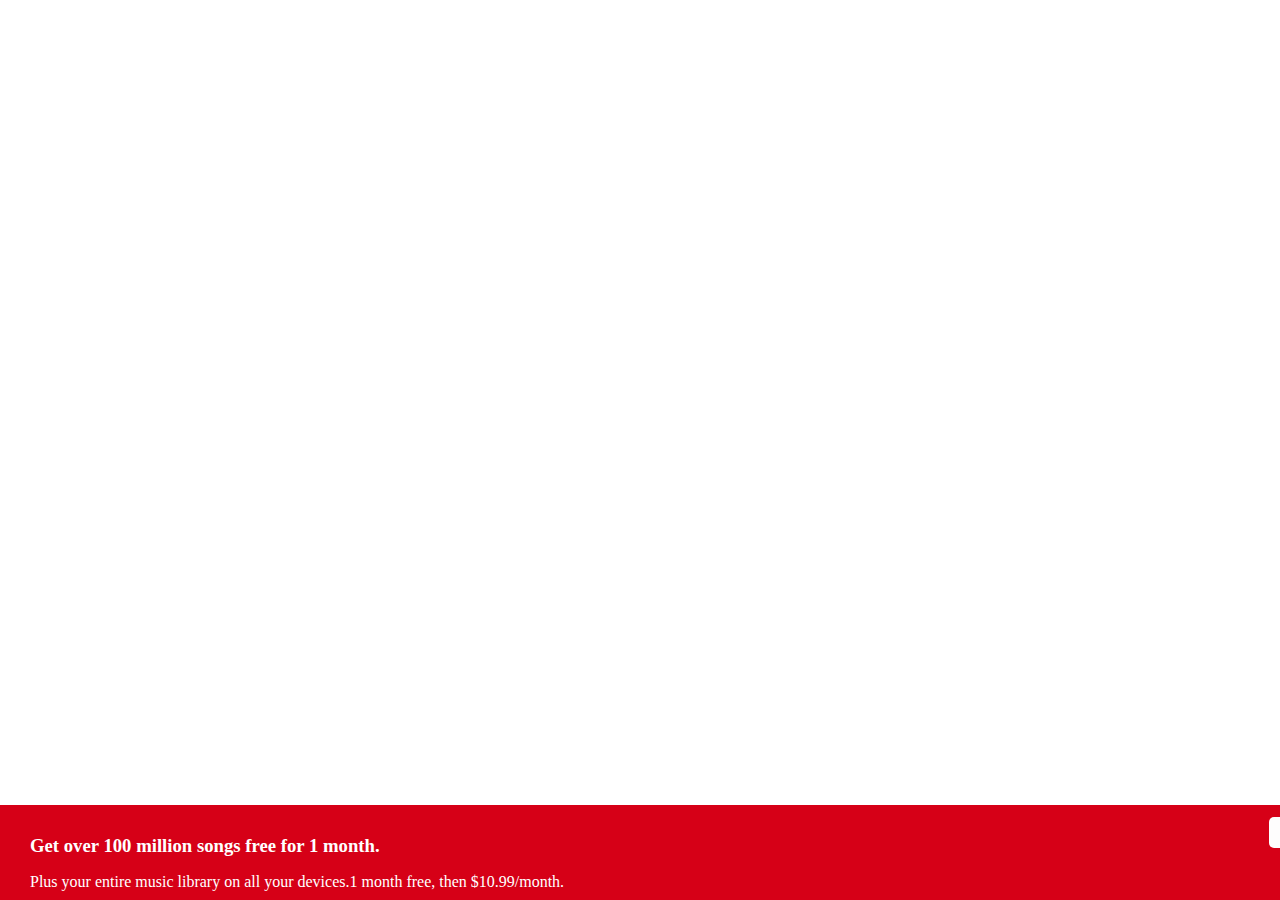
<file: music_playlist/src/Components/Home/Footer.html>
<!DOCTYPE html>
<html>
    <head>
        <meta charset="UTF-8" />
        <meta name="viewport" content="width=device-width, intial-scale=1.0"/>
        <link rel="stylesheet" href="../../CSS/Footer.css">
    </head>
    <body>
        <div class="flex-container">
            <div class="flex">
                <div class="text">
                    <h3>Get over 100 million songs free for 1 month.</h3>
                    <br/>
                </div>
                <div class="text1"> 
                <p>Plus your entire music library on all your devices.1 month free, then $10.99/month.</p>
                </div>
            </div>
                <span>
                    <button>
                        Try it Free
                    </button>
                </span>
        
        </div>
    </body>
</html>
</file>
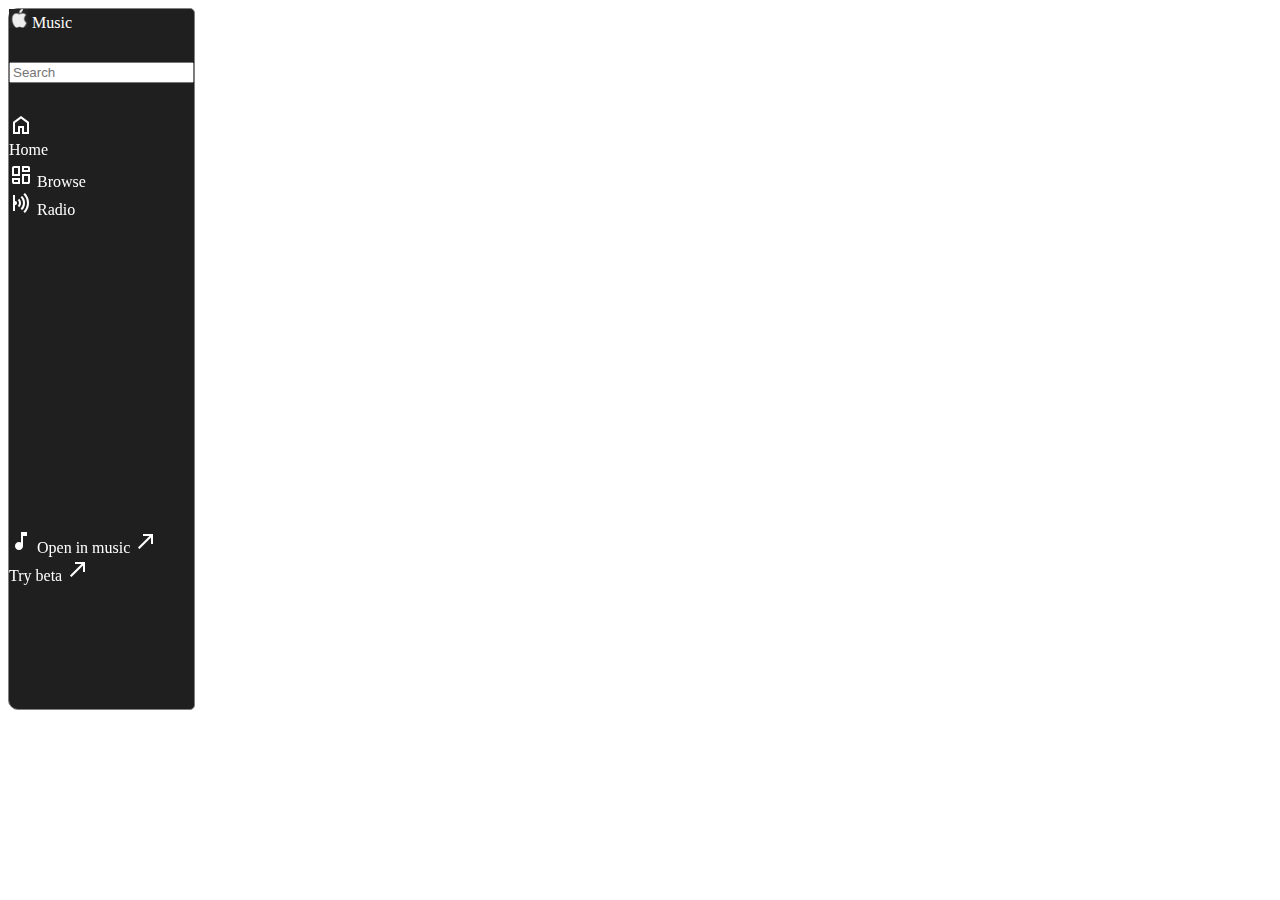
<file: music_playlist/src/Components/Home/SideBar.html>
<!DOCTYPE html>
<html>
    <head>
        <title>Devi Sri Prasad-Apple Music</title>
        <link rel="stylesheet" href="..\..\CSS\SideBar.css">
    </head>
    <body>
        <div class="side-bar">
            <div class="Items">
                <div class="Icon">
                    <img src="apple.jpg" alt="apple icon" width="19px" height="19px">
                    <span>Music</span>
                </div>
                <div class="search">
                    <form>
                        <input type="search" placeholder="Search">
                    </form>
                </div>
                <div class="home">
                    <span class="material-symbols-outlined">
                        home
                        </span>
                        <link rel="stylesheet" href="https://fonts.googleapis.com/css2?family=Material+Symbols+Outlined:opsz,wght,FILL,GRAD@24,400,0,0" />
                        <span>Home</span>
                </div>
                <div class="browse">
                    <span class="material-symbols-outlined">
                        browse
                        </span>
                    <link rel="stylesheet" href="https://fonts.googleapis.com/css2?family=Material+Symbols+Outlined:opsz,wght,FILL,GRAD@20..48,100..700,0..1,-50..200" />
                    <span >Browse</span>
                </div>
                <div class="radio">
                    <span class="material-symbols-outlined">
                        infrared
                        </span>
                        <link rel="stylesheet" href="https://fonts.googleapis.com/css2?family=Material+Symbols+Outlined:opsz,wght,FILL,GRAD@24,400,0,0" />
                        <span>Radio</span>
                </div>
                <div  class="music">
                    <link rel="stylesheet" href="https://fonts.googleapis.com/css2?family=Material+Symbols+Outlined:opsz,wght,FILL,GRAD@24,400,0,0" />
                    <span class="material-symbols-outlined">
                        music_note
                        </span>
                        <span>Open in music</span>
                        <link rel="stylesheet" href="https://fonts.googleapis.com/css2?family=Material+Symbols+Outlined:opsz,wght,FILL,GRAD@24,400,0,0" />
                        <span class="material-symbols-outlined">
                            north_east
                            </span>
                </div>
                <div class="beta">
                    <span >Try beta</span>
                    <link rel="stylesheet" href="https://fonts.googleapis.com/css2?family=Material+Symbols+Outlined:opsz,wght,FILL,GRAD@24,400,0,0" />
                        <span class="material-symbols-outlined">
                            north_east
                            </span>
                </div>
            </div>
        </div>
    </body>
</html>
</file>
<file: music_playlist/src/CSS/Footer.css>
.flex-container{
    background-color: #D60017;
    display: flex;
    border-radius: 0px 0px ;
    width: 1440px;
    height: 71.36px;
    bottom: 0px;
    position: fixed;
    padding: 12px 30px;
    left: 0px;
    right: 0px;
    position: 0px;
}
.flex{
    width: 1239px;
    height: 47.36px;
}
button{
    background-color: rgb(254, 253, 253);
    border: 0px;
    padding-left: 16px;
    padding-right: 16px;
    padding-top: 8px;
    padding-bottom: 8px;
    border-radius: 5px;
    align-items: center;
   
}
button:hover{
    background-color: rgb(234, 230, 230);
}
.text{
    display: block;
    width: 1239px;
    height: 22.13px;
    color: #FFFFFF;
    margin: 0px;
}
.text1{
    display: block;
    size: 3.74px;
    color: #FFFFFF;
    width: 1239px;
    height: 17.227px;
    margin-top: 8px;
    margin-bottom: 0px;
}
</file>
